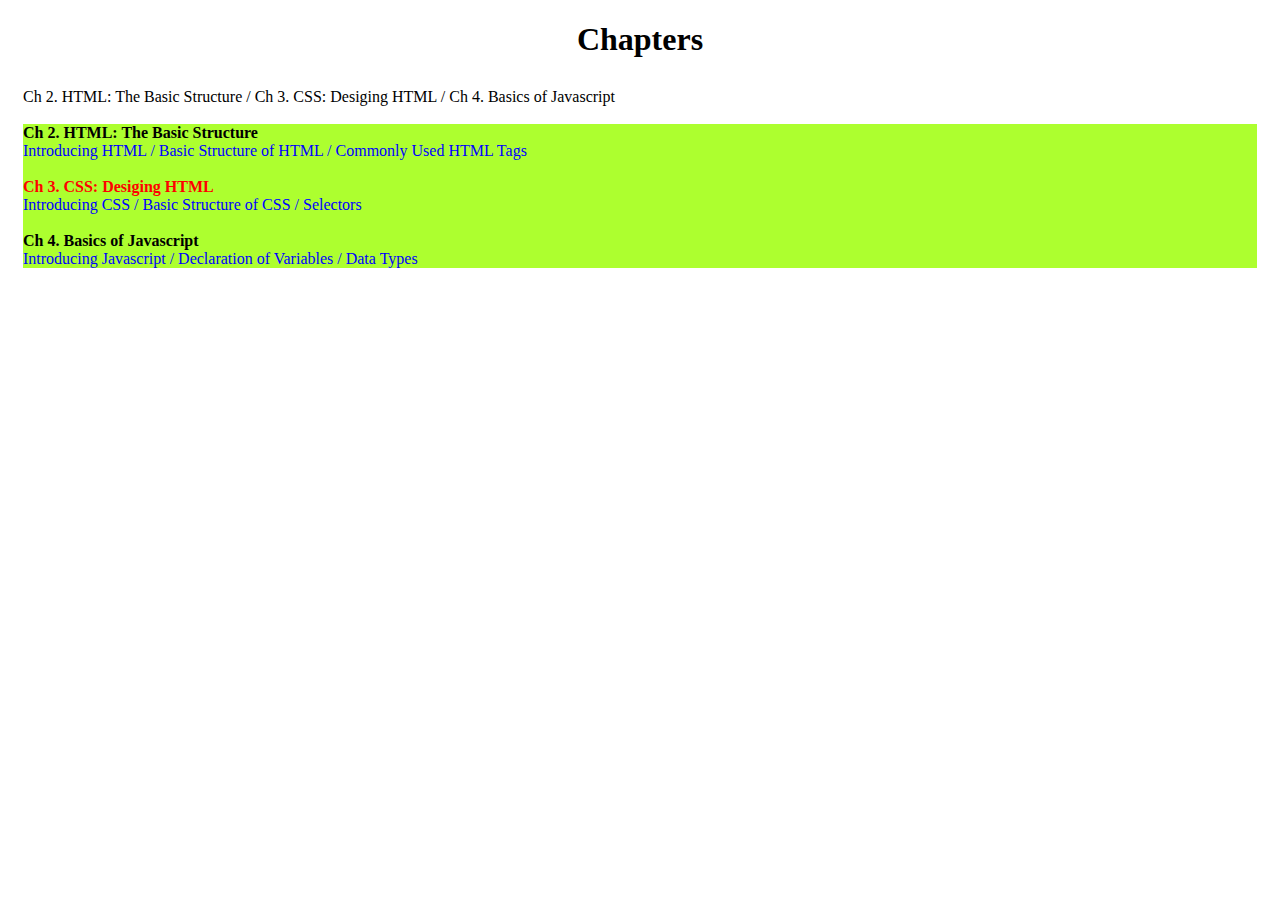
<file: css-ass/index.html>
<!doctype html>
<html>

<head>
  <title>CSS Exercise 1</title>
  <meta charset="utf-8">
  <link rel="stylesheet" text="type/css" href="./style.css">
</head>
<bodv>
  <h1>Chapters</h1>
  <div id="box-layout">
    <div class="horizontal-lists">
      Ch 2. HTML: The Basic Structure / Ch 3. CSS: Desiging HTML
      / Ch 4. Basics of Javascript </div><br>
    <div id="content-box">
      <div class="chapter">
        <div class="chapter-name">Ch 2. HTML: The Basic Structure</div>
        <div class="horizontal-lists">
          Introducing HTML / Basic Structure of HTML / Commonly Used HTML Tags </div>
      </div><br>
      <div class="chapter" id="current-chapter">
        <div class="chapter-name">Ch 3. CSS: Desiging HTML</div>
        <div class="horizontal-lists">
          Introducing CSS / Basic Structure of CSS / Selectors </ul>
        </div><br>

        <div class="chapter">
          <div class="chapter-name">Ch 4. Basics of Javascript</div>
          <div class="horizontal-lists">
            Introducing Javascript / Declaration of Variables / Data Types
          </div>
        </div>
      </div>
    </div>
    </body>

</html>
</file>
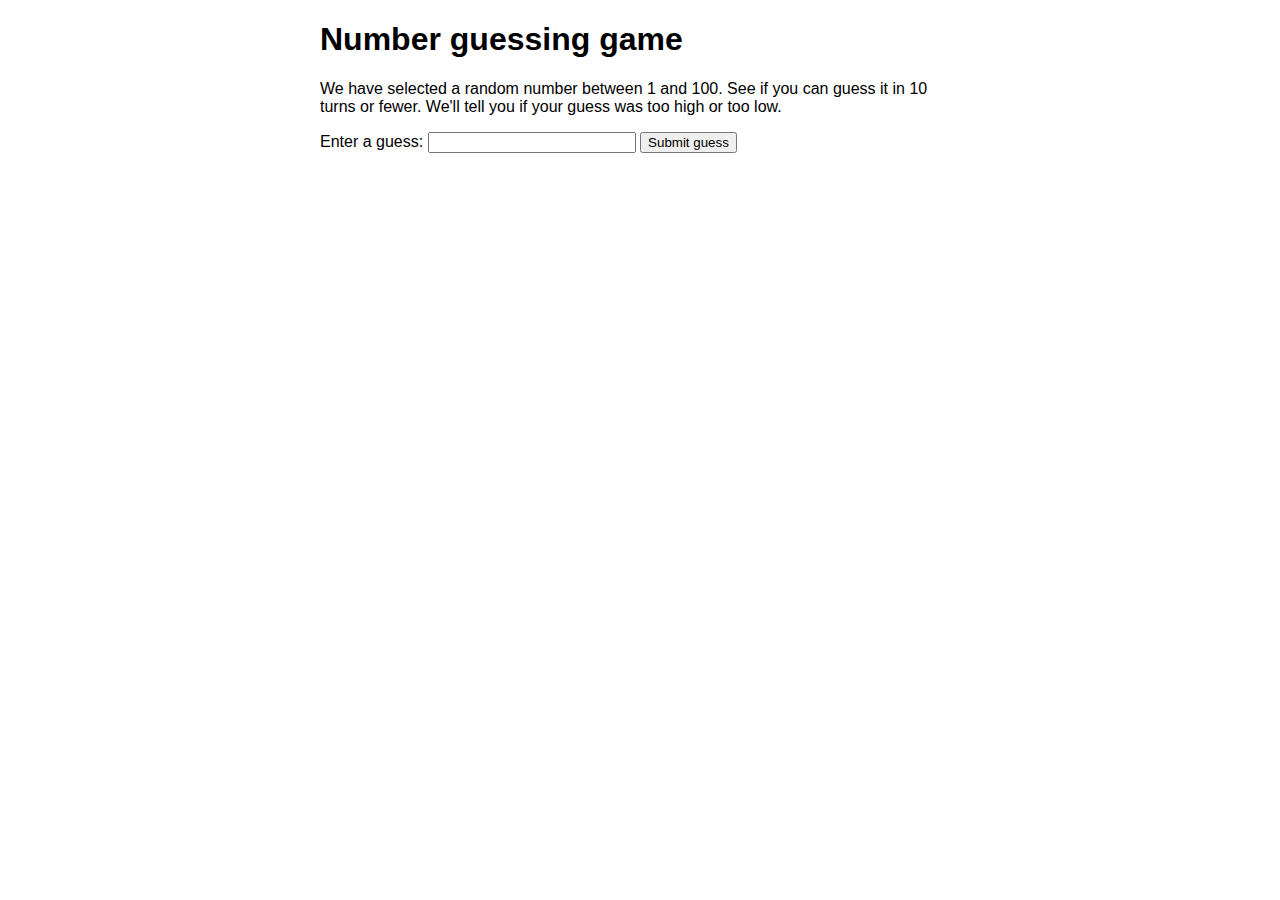
<file: js-ass/index.html>
<!DOCTYPE html>
<html lang="en-us">

<head>
  <meta charset="utf-8">

  <title>Number guessing game</title>

  <style>
    html {
      font-family: sans-serif;
    }

    body {
      width: 50%;
      max-width: 800px;
      min-width: 480px;
      margin: 0 auto;
    }

    .form input[type="number"] {
      width: 200px;
    }

    .lastResult {
      color: white;
      padding: 3px;
    }
  </style>
</head>

<body>
  <h1>Number guessing game</h1>

  <p>We have selected a random number between 1 and 100. See if you can guess it in 10 turns or fewer. We'll tell you if
    your guess was too high or too low.</p>

  <div class="form">
    <label for="guessField">Enter a guess: </label>
    <input type="number" min="1" max="100" required id="guessField" class="guessField">
    <input type="submit" value="Submit guess" class="guessSubmit">
  </div>

  <div class="resultParas">
    <p class="guesses"></p>
    <p class="lastResult"></p>
    <p class="lowOrHi"></p>
  </div>

  <script src='./script.js' defer>

  </script>
</body>

</html>
</file>
<file: css-ass/style.css>
h1 {
    text-align: center;
}

#box-layout{
    padding: 0.5rem calc((100vw - 1250px)/2)
}

#content-box{
    background-color: greenyellow;
}

#content-box .horizontal-lists{
    color: blue;
}

.chapter-name{
    font-weight: bold;
}

#current-chapter > .chapter-name{
    color: red;
}
</file>
